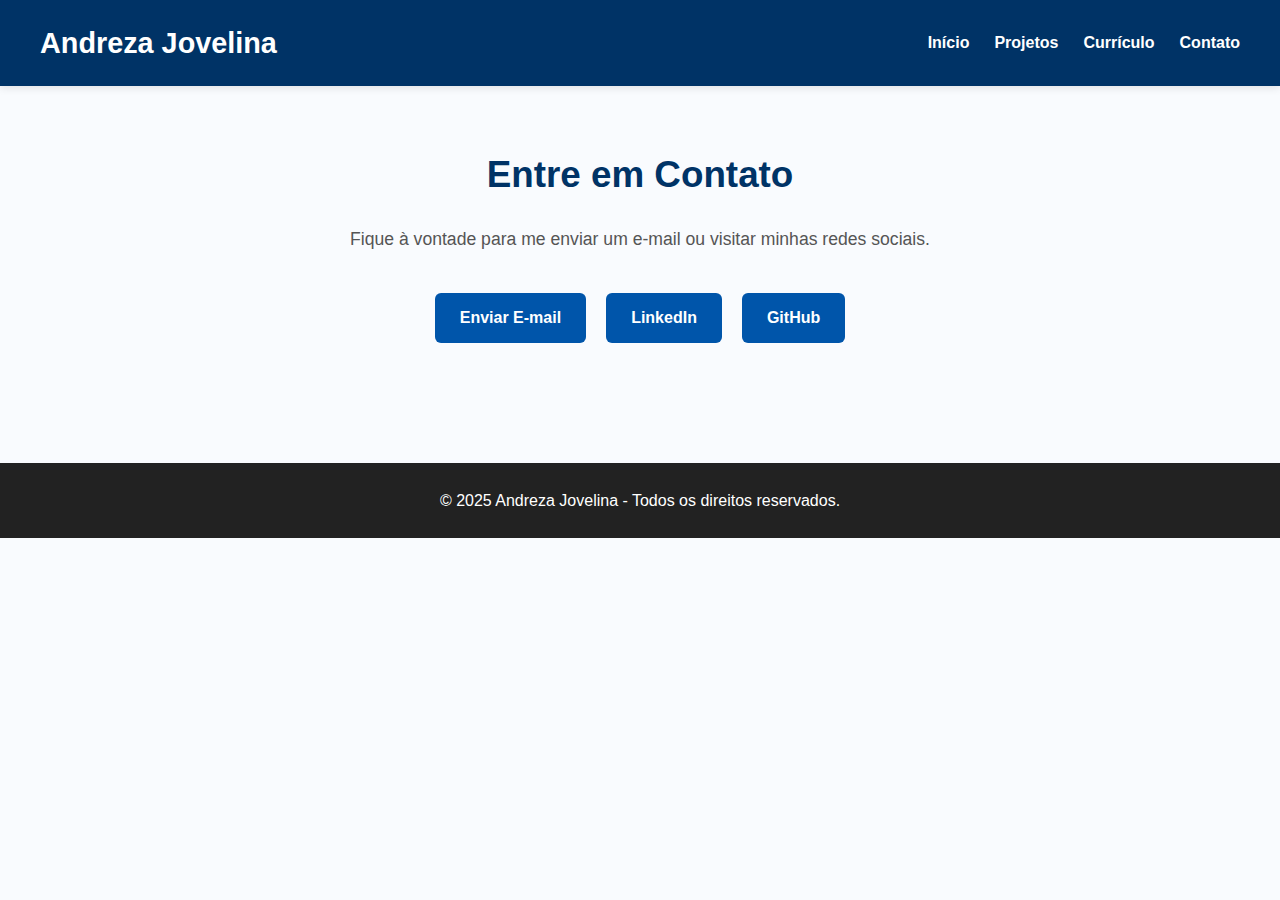
<file: contato.html>
<!DOCTYPE html>
<html lang="pt-br">
<head>
  <meta charset="UTF-8" />
  <meta name="viewport" content="width=device-width, initial-scale=1.0"/>
  <title>Contato - Andreza Jovelina</title>
  <link rel="stylesheet" href="style.css" />
</head>
<body>
  <header class="header">
    <nav class="navbar">
      <h1 class="logo">Andreza Jovelina</h1>
      <ul class="nav-menu">
        <li><a href="index.html">Início</a></li>
        <li><a href="projetos.html">Projetos</a></li>
        <li><a href="curriculo.html">Currículo</a></li>
        <li><a href="contato.html">Contato</a></li>
      </ul>
    </nav>
  </header>

  <main class="contato">
    <h2>Entre em Contato</h2>
    <p>Fique à vontade para me enviar um e-mail ou visitar minhas redes sociais.</p>

    <div class="social">
      <a href="mailto:andreza@email.com" class="btn">Enviar E-mail</a>
      <a href="https://linkedin.com/in/andreza" class="btn" target="_blank">LinkedIn</a>
      <a href="https://github.com/andreza" class="btn" target="_blank">GitHub</a>
    </div>
  </main>

  <footer>
    <p>&copy; 2025 Andreza Jovelina - Todos os direitos reservados.</p>
  </footer>
</body>
</html>
</file>
<file: style.css>
/* Reset básico */
* {
  margin: 0;
  padding: 0;
  box-sizing: border-box;
}

html {
  scroll-behavior: smooth;
}

body {
  font-family: 'Segoe UI', 'Helvetica Neue', sans-serif;
  background-color: #f9fbfe;
  color: #333;
  line-height: 1.6;
}

/* Variáveis de cor */
:root {
  --primaria: #003366;
  --secundaria: #0055aa;
  --destaque: #ffaa00;
  --fundo-claro: #ffffff;
  --cinza-claro: #eeeeee;
}

/* Header */
.header {
  background-color: var(--primaria);
  padding: 20px 40px;
  color: white;
  box-shadow: 0 2px 8px rgba(0,0,0,0.1);
}

.navbar {
  display: flex;
  justify-content: space-between;
  align-items: center;
  flex-wrap: wrap;
}

.logo {
  font-size: 1.8em;
  font-weight: bold;
}

.nav-menu {
  list-style: none;
  display: flex;
  gap: 25px;
  flex-wrap: wrap;
}

.nav-menu li a {
  color: white;
  text-decoration: none;
  font-weight: 600;
  transition: color 0.3s;
}

.nav-menu li a:hover {
  color: var(--destaque);
}

/* Botões */
.btn {
  display: inline-block;
  background-color: var(--secundaria);
  color: white;
  padding: 12px 25px;
  border-radius: 6px;
  text-decoration: none;
  font-weight: bold;
  transition: background-color 0.3s ease;
  margin-top: 10px;
}

.btn:hover {
  background-color: var(--primaria);
}

/* Página inicial (index) */
.intro {
  display: flex;
  align-items: center;
  justify-content: center;
  gap: 40px;
  padding: 60px 20px;
  flex-wrap: wrap;
}

.intro-texto {
  max-width: 500px;
}

.intro-texto h2 {
  font-size: 2.5em;
  margin-bottom: 20px;
  color: var(--primaria);
}

.intro-texto p {
  font-size: 1.2em;
  color: #555;
}

/* Imagem avatar */
.avatar {
  width: 220px;
  border-radius: 50%;
  box-shadow: 0 6px 16px rgba(0,0,0,0.15);
}

/* Projetos */
.projetos {
  padding: 60px 20px;
  max-width: 1000px;
  margin: auto;
}

.projetos h2 {
  font-size: 2.3em;
  text-align: center;
  color: var(--primaria);
  margin-bottom: 40px;
}

.projeto-card {
  display: flex;
  flex-wrap: wrap;
  background-color: var(--fundo-claro);
  border: 1px solid var(--cinza-claro);
  border-radius: 10px;
  box-shadow: 0 4px 10px rgba(0,0,0,0.05);
  margin-bottom: 30px;
  overflow: hidden;
}

.projeto-card img {
  width: 100%;
  max-width: 350px;
  object-fit: cover;
}

.projeto-info {
  padding: 20px;
  flex: 1;
}

.projeto-info h3 {
  font-size: 1.8em;
  margin-bottom: 15px;
  color: var(--secundaria);
}

.projeto-info p {
  font-size: 1.1em;
  color: #444;
}

/* Currículo */
.curriculo {
  padding: 60px 20px;
  max-width: 900px;
  margin: auto;
}

.curriculo h2 {
  font-size: 2.3em;
  text-align: center;
  color: var(--primaria);
  margin-bottom: 40px;
}

.curriculo h3 {
  font-size: 1.5em;
  margin-top: 30px;
  color: var(--secundaria);
}

.curriculo ul {
  margin-top: 10px;
  padding-left: 20px;
}

.curriculo ul li {
  margin-bottom: 10px;
  font-size: 1.1em;
}

/* Contato */
.contato {
  padding: 60px 20px;
  text-align: center;
}

.contato h2 {
  font-size: 2.3em;
  margin-bottom: 20px;
  color: var(--primaria);
}

.contato p {
  font-size: 1.1em;
  margin-bottom: 30px;
  color: #555;
}

.social {
  display: flex;
  justify-content: center;
  gap: 20px;
  flex-wrap: wrap;
}

/* Footer */
footer {
  background-color: #222;
  color: white;
  text-align: center;
  padding: 25px;
  font-size: 1em;
  margin-top: 60px;
}

/* Responsividade */
@media (max-width: 768px) {
  .intro {
    flex-direction: column;
    text-align: center;
  }

  .avatar {
    margin-bottom: 20px;
  }

  .navbar {
    flex-direction: column;
    gap: 10px;
  }

  .nav-menu {
    justify-content: center;
  }

  .projeto-card {
    flex-direction: column;
  }

  .projeto-card img {
    max-width: 100%;
  }
}
</file>
